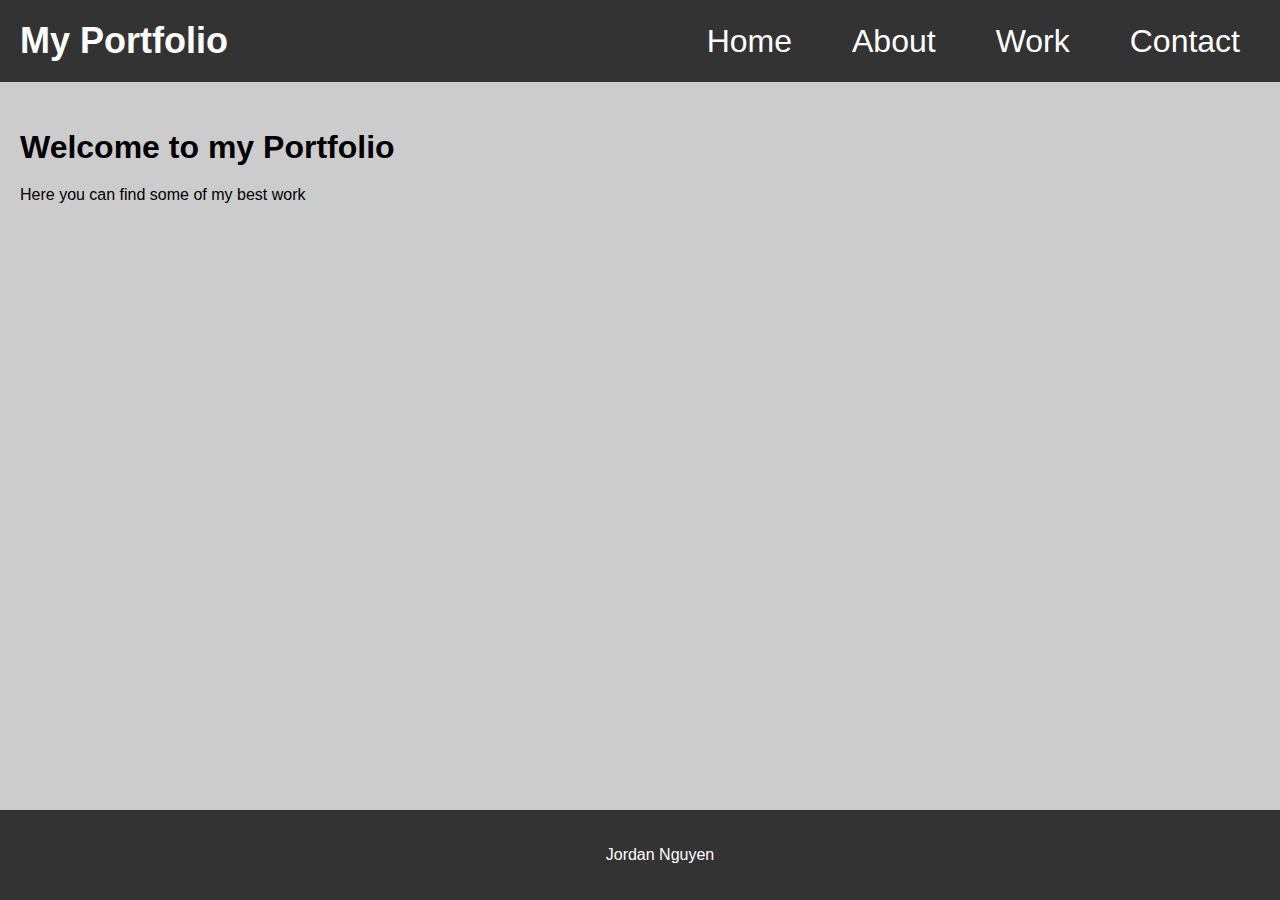
<file: index.html>
<!DOCTYPE html>
<html>

<head>
    <title>My Portfolio - Home</title>
    <link rel="stylesheet" type="text/css" href="style.css">
</head>

<body>
    <header>
        <h1>My Portfolio</h1>
        <nav>
            <ul>
                <li><a href="index.html">Home</a></li>
                <li><a href="about.html">About</a></li>
                <li><a href="work.html">Work</a></li>
                <li><a href="contact.html">Contact</a></li>
            </ul>
        </nav>
    </header>
    <main>
        <section id="home">
            <h2>Welcome to my Portfolio</h2>
            <p>Here you can find some of my best work</p>
            <div class="carousel">
                <!-- Your image carousel here -->
            </div>
        </section>
    </main>
    <footer>
        <p>Jordan Nguyen</p>
    </footer>
</body>

</html>
</file>
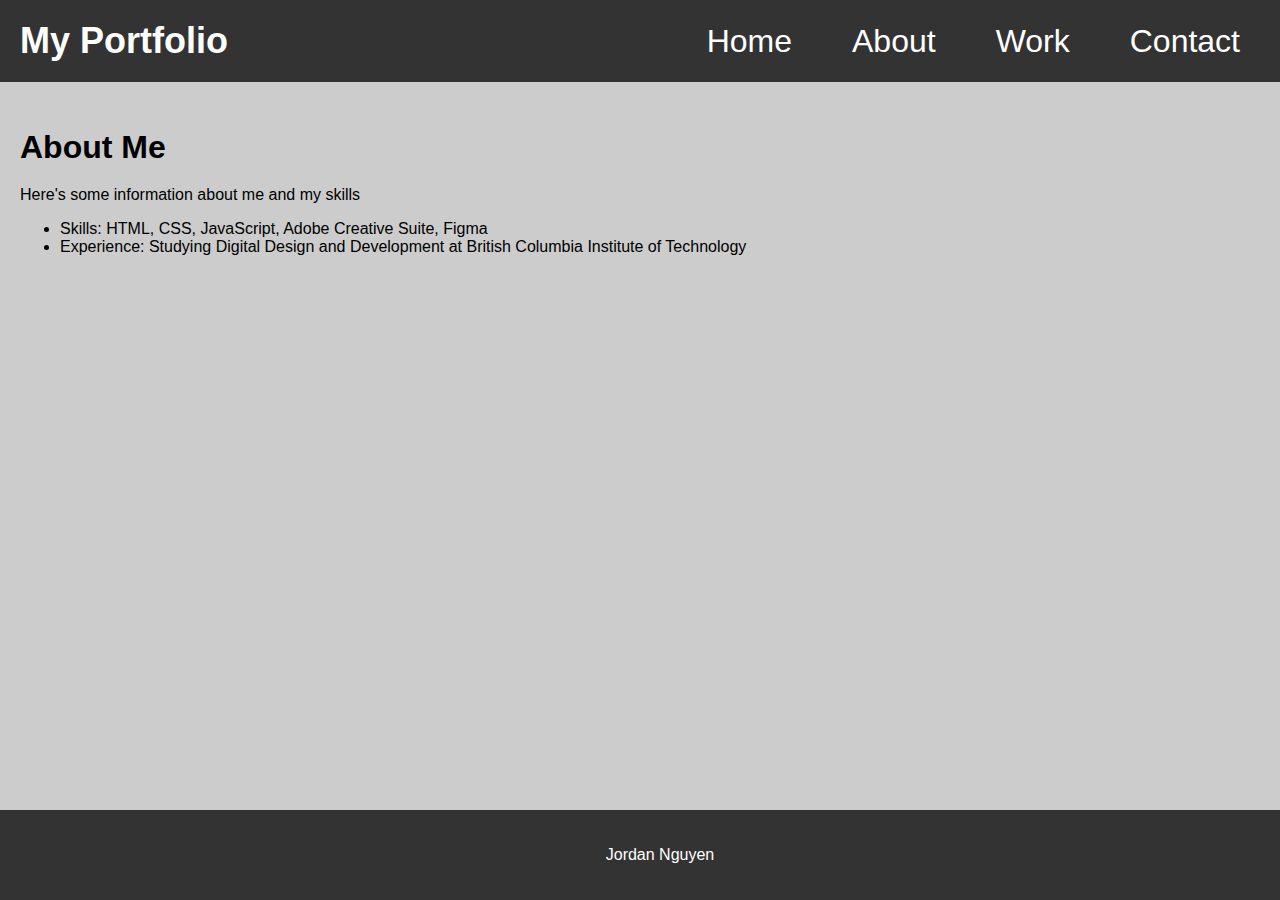
<file: about.html>
<!DOCTYPE html>
<html>

<head>
    <title>My Portfolio - About</title>
    <link rel="stylesheet" type="text/css" href="style.css">
</head>

<body>
    <header>
        <h1>My Portfolio</h1>
        <nav>
            <ul>
                <li><a href="index.html">Home</a></li>
                <li><a href="about.html">About</a></li>
                <li><a href="work.html">Work</a></li>
                <li><a href="contact.html">Contact</a></li>
            </ul>
        </nav>
    </header>
    <main>
        <section id="about">
            <h2>About Me</h2>
            <p>Here's some information about me and my skills</p>
            <ul>
                <li>Skills: HTML, CSS, JavaScript, Adobe Creative Suite, Figma</li>
                <li>Experience: Studying Digital Design and Development at British Columbia Institute of Technology</li>
            </ul>
        </section>
    </main>
    <footer>
        <p>Jordan Nguyen</p>
    </footer>
</body>

</html>
</file>
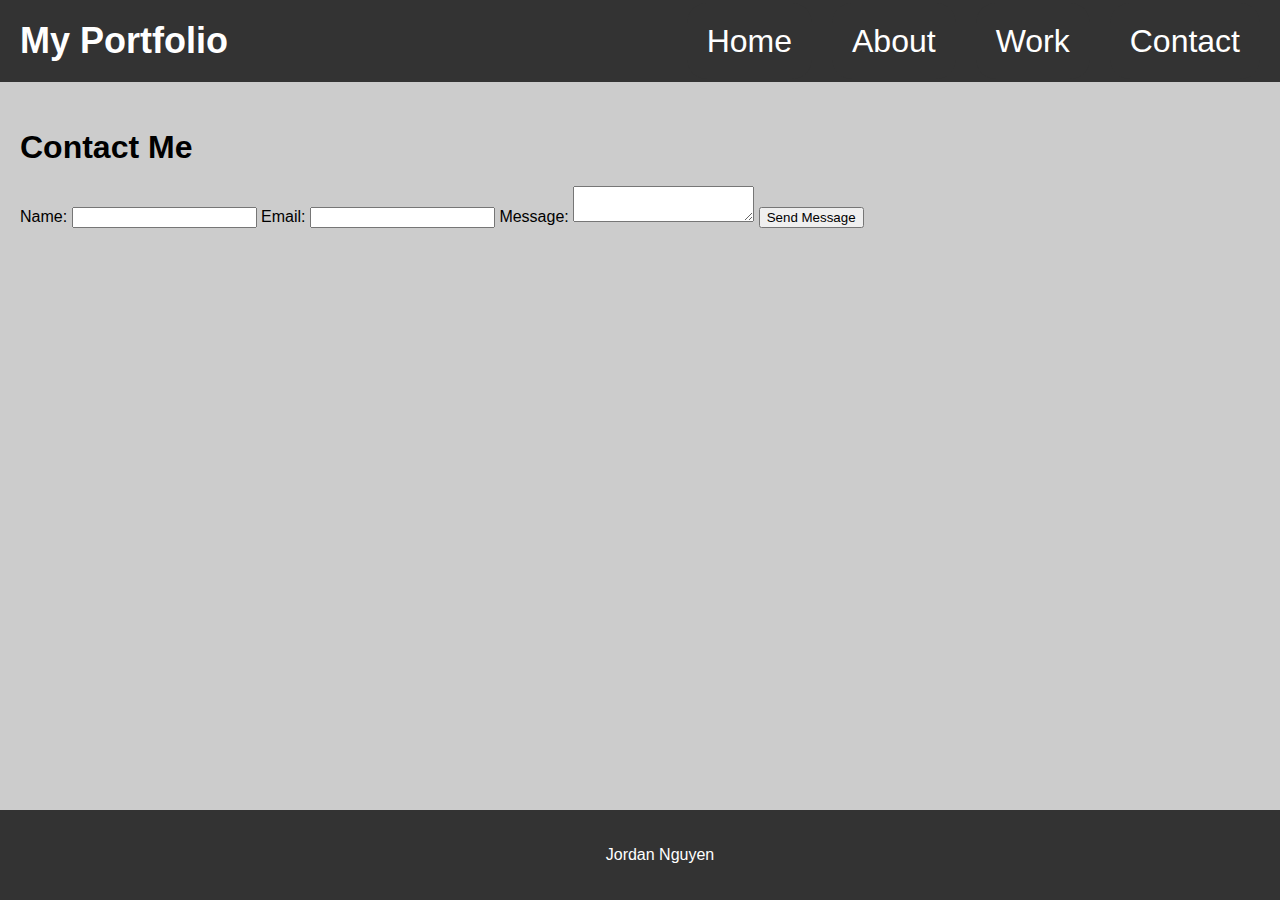
<file: contact.html>
<!DOCTYPE html>
<html>

<head>
	<title>My Portfolio - Contact</title>
	<link rel="stylesheet" type="text/css" href="style.css">
</head>

<body>
	<header>
		<h1>My Portfolio</h1>
		<nav>
			<ul>
				<li><a href="index.html">Home</a></li>
				<li><a href="about.html">About</a></li>
				<li><a href="work.html">Work</a></li>
				<li><a href="contact.html">Contact</a></li>
			</ul>
		</nav>
	</header>
	<main>
		<section id="contact">
			<h2>Contact Me</h2>
			<form action="form-submit.php" method="POST">
				<label for="name">Name:</label>
				<input type="text" id="name" name="name" required>
				<label for="email">Email:</label>
				<input type="email" id="email" name="email" required>
				<label for="message">Message:</label>
				<textarea id="message" name="message" required></textarea>
				<input type="submit" value="Send Message">
			</form>
		</section>
	</main>
	<footer>
		<p>Jordan Nguyen</p>
	</footer>
</body>

</html>
</file>
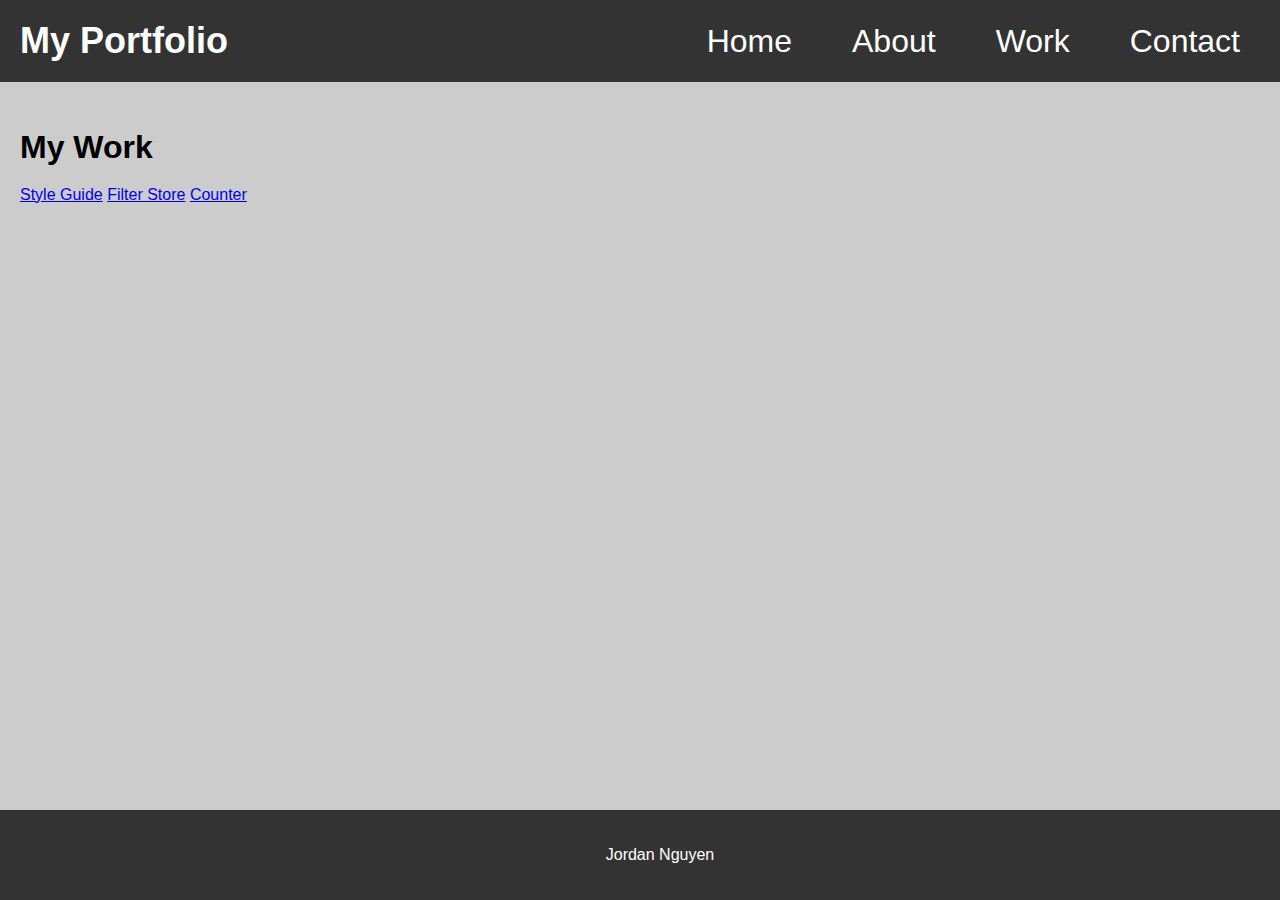
<file: work.html>
<!DOCTYPE html>
<html>

<head>
    <title>My Portfolio - Work</title>
    <link rel="stylesheet" type="text/css" href="style.css">
</head>

<body>
    <header>
        <h1>My Portfolio</h1>
        <nav>
            <ul>
                <li><a href="index.html">Home</a></li>
                <li><a href="about.html">About</a></li>
                <li><a href="work.html">Work</a></li>
                <li><a href="contact.html">Contact</a></li>
            </ul>
        </nav>
    </header>
    <main>
        <section id="work">
            <h2>My Work</h2>
            <a href="https://logo-visual-web-branding-styleguide.vercel.app/">Style Guide</a>
            <a href="https://filter-store-gray.vercel.app/">Filter Store</a>
            <a href="https://counter-dusky-three.vercel.app/">Counter</a>
        </section>
    </main>
    <footer>
        <p>Jordan Nguyen</p>
    </footer>
</body>

</html>
</file>
<file: style.css>
/* Body styles */
body {
    font-family: Arial, sans-serif;
    margin: 0;
    padding: 0;
    background-color: #ccc;
}

/* Header styles */
header {
    background-color: #333;
    color: #fff;
    padding: 20px;
    display: flex;
    justify-content: space-between;
    align-items: center;
}

header h1 {
    margin: 0;
    font-size: 36px;
}

nav ul {
    margin: 0;
    padding: 0;
    display: flex;
    list-style: none;
}

nav li {
    margin-left: 20px;
}

nav a {
    transform: translate(-50%, -50%);
    font-size: 2em;
    background-color: #333;
    color: #ffffff;
    padding: 20px;
    border-radius: 20px;
    transition: all 0.5s ease-in-out;
    text-decoration: none;
}

nav a:hover {
    transform: translate(-50%, -50%) rotate(360deg);
    background-color: #fff;
    color: #000000;
    border-radius: 50%;
}

/* Main styles */
main {
    padding: 20px;
}

section {
    margin-bottom: 40px;
}

section h2 {
    font-size: 32px;
    margin-bottom: 20px;
}

/* Footer styles */
footer {
    background-color: #333;
    width: 100%;
    color: #fff;
    padding: 20px;
    text-align: center;
    position: absolute;
    bottom: 0;
}
</file>
